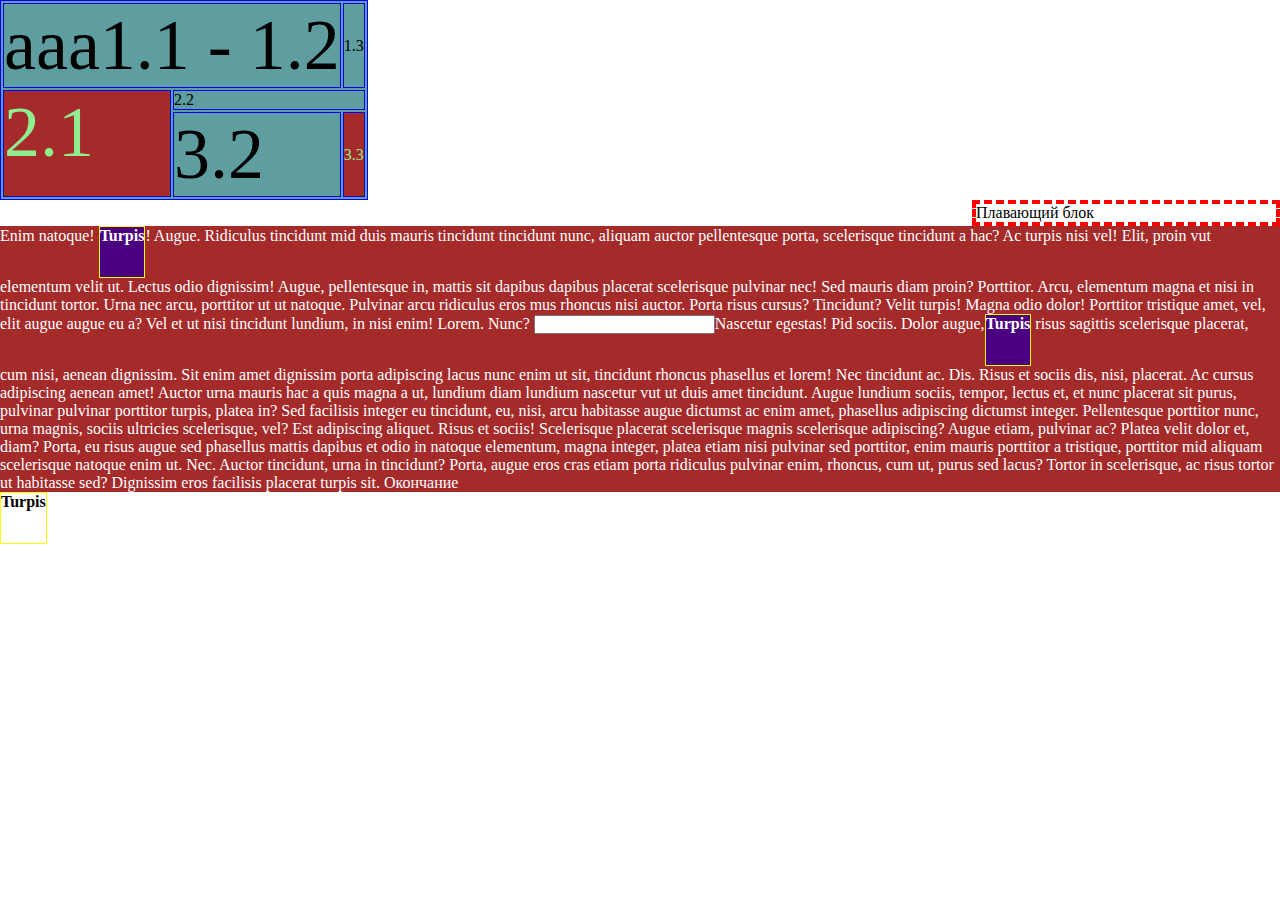
<file: index.html>
<!DOCTYPE html>
<html>
  <head>
    <title>Табличная верстка</title>
    <meta http-equiv="Content-Type" content="text/html; charset=UTF-8">
    <meta name="viewport" content="width=device-width">
    <link rel="stylesheet" type="text/css" href="css/style.css" />
  </head>
  <body>
    <table>
      <tr>
        <td colspan="2">aaa1.1 - 1.2</td>
        <td>1.3</td>
      </tr>
      <tr>
        <td class="my" rowspan="2" id="td21">2.1</td>
        <td colspan="2">2.2</td>
      </tr>
      <tr>
        <td>3.2</td>
        <td class="my">3.3</td>
      </tr>
    </table>
    <div id="f1">
      Плавающий блок
    </div>
    <div id="p1" class="my">
      Enim natoque! <strong class="yo">Turpis</strong>! Augue.<span> Ridiculus</span> tincidunt mid duis mauris tincidunt tincidunt nunc, aliquam auctor pellentesque porta, scelerisque tincidunt a hac? Ac turpis nisi vel! Elit, proin vut elementum velit ut. Lectus odio dignissim! Augue, pellentesque in, mattis sit dapibus dapibus placerat scelerisque pulvinar nec! Sed mauris diam proin? Porttitor. Arcu, elementum magna et nisi in tincidunt tortor. Urna nec arcu, porttitor ut ut natoque. Pulvinar arcu ridiculus eros mus rhoncus nisi auctor. Porta risus cursus? Tincidunt? Velit turpis! Magna odio dolor! Porttitor tristique amet, vel, elit augue augue eu a? Vel et ut nisi tincidunt lundium, in nisi enim! Lorem.

      Nunc? <input type="text" name="fio" />Nascetur egestas! Pid sociis. <span>Dolor augue,<strong class="yo">Turpis</strong> risus sagittis</span> scelerisque placerat, cum nisi, aenean dignissim. Sit enim amet dignissim porta adipiscing lacus nunc enim ut sit, tincidunt rhoncus phasellus et lorem! Nec tincidunt ac. Dis. Risus et sociis dis, nisi, placerat. Ac cursus adipiscing aenean amet! Auctor urna mauris hac a quis magna a ut, lundium diam lundium nascetur vut ut duis amet tincidunt. Augue lundium sociis, tempor, lectus et, et nunc placerat sit purus, pulvinar pulvinar porttitor turpis, platea in? Sed facilisis integer eu tincidunt, eu, nisi, arcu habitasse augue dictumst ac enim amet, phasellus adipiscing dictumst integer.

Pellentesque porttitor nunc, urna magnis, sociis ultricies scelerisque, vel? Est adipiscing aliquet. Risus et sociis! Scelerisque placerat scelerisque magnis scelerisque adipiscing? Augue etiam, pulvinar ac? Platea velit dolor et, diam? Porta, eu risus augue sed phasellus mattis dapibus et odio in natoque elementum, magna integer, platea etiam nisi pulvinar sed porttitor, enim mauris porttitor a tristique, porttitor mid aliquam scelerisque natoque enim ut. Nec. Auctor tincidunt, urna in tincidunt? Porta, augue eros cras etiam porta ridiculus pulvinar enim, rhoncus, cum ut, purus sed lacus? Tortor in scelerisque, ac risus tortor ut habitasse sed? Dignissim eros facilisis placerat turpis sit.
    </div>
    <strong class="yo">Turpis</strong>
  </body>
</html>
</file>
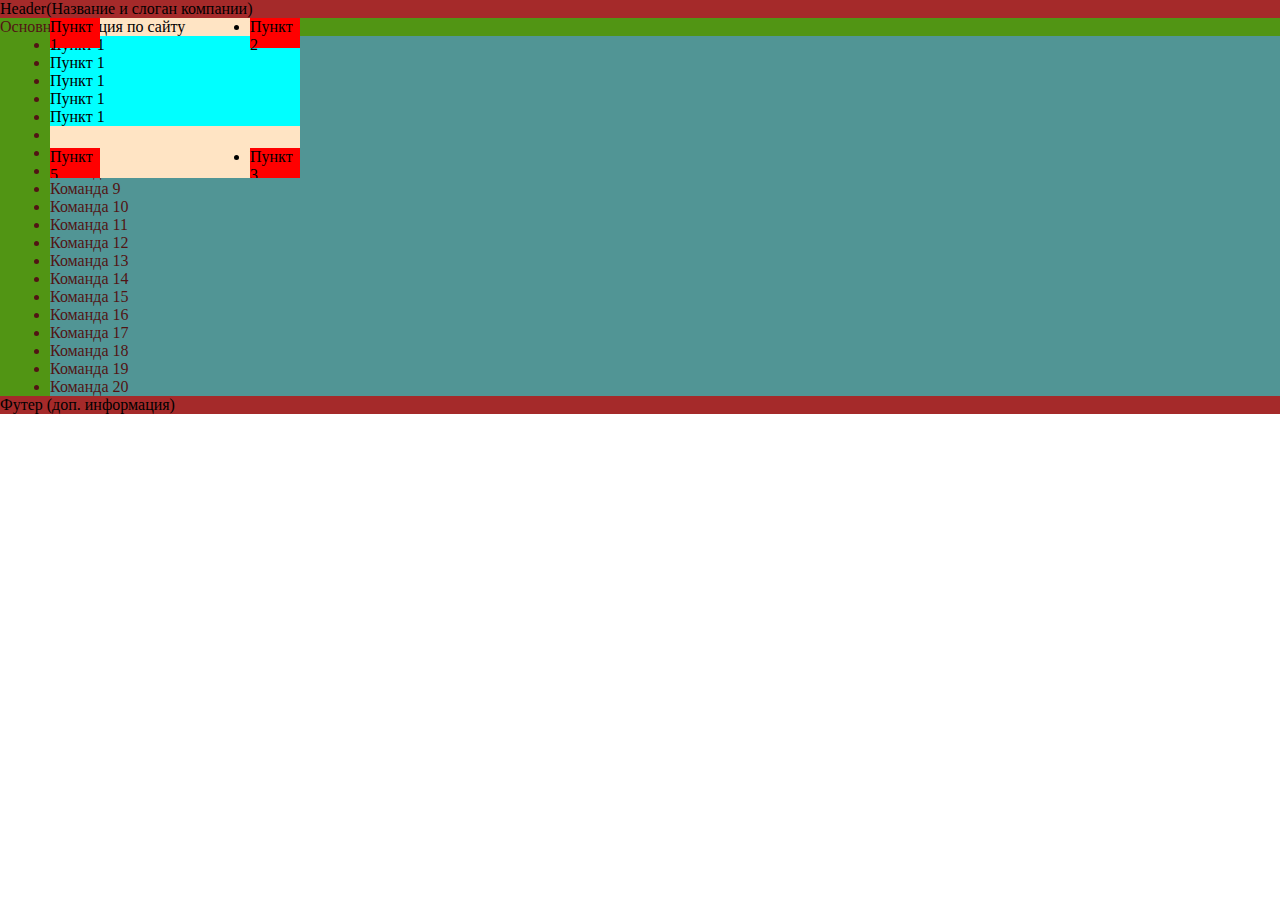
<file: block_layout.html>
<!DOCTYPE html>
<html>
  <head>
    <title>TODO supply a title</title>
    <meta charset="UTF-8">
    <meta name="viewport" content="width=device-width">
    <link rel="stylesheet" type="text/css" href="css/style.css" />
  </head>
  <body>
    <div id="wrapper">
      <div id="header">Header(Название и слоган компании)</div>
      <div id="mc">
        <div id="sidebar">Навигация по сайту
          <ul id="menu">
            <li id="l1">Пункт 1</li>
            <li id="l2">Пункт 2</li>
            <li id="l3">Пункт 3</li>
            <li id="l4">Пункт 4</li>
            <li id="l4">Пункт 5</li>
            <li>Пункт 1</li>
            <li>Пункт 1</li>
            <li>Пункт 1</li>
            <li>Пункт 1</li>
            <li>Пункт 1</li>
          </ul>
        </div>
        <div id="content">
          Основное содержимое страницы
          <ul class="teams">
            <li class="item1">Команда 1</li>
            <li class="item2">Команда 2</li>
            <li class="item3">Команда 3</li>
            <li class="item4">Команда 4</li>
            <li class="item5">Команда 5</li>
            <li class="item6">Команда 6</li>
            <li class="item7">Команда 7</li>
            <li class="item8">Команда 8</li>
            <li class="item9">Команда 9</li>
            <li class="item10">Команда 10</li>
            <li class="item11">Команда 11</li>
            <li class="item12">Команда 12</li>
            <li class="item13">Команда 13</li>
            <li class="item14">Команда 14</li>
            <li class="item15">Команда 15</li>
            <li class="item16">Команда 16</li>
            <li class="item17">Команда 17</li>
            <li class="item18">Команда 18</li>
            <li class="item19">Команда 19</li>
            <li class="item20">Команда 20</li>
          </ul>
        </div>
      </div>
      <div id="footer">Футер (доп. информация)</div>
    </div>
  </body>
</html>
</file>
<file: css/style.css>
*{
  margin: 0px;
  padding: 0px;
}
#wrapper{
  background-color: brown;
}
#sidebar{
  width: 250px;
  float: left;
  background-color: bisque;
  margin-right: 5px;
  height: 160px;
  overflow: scroll;
  position: absolute;
  left: 50px;
  top: 0px;
  z-index: 1;
}
#l1,#l2,#l3,#l4{
  position: absolute;
  width: 50px;
  height: 30px;
  background-color: red;
}
#l1{
  left:0px;
  top:0px;
}
#l2{
  top:0px;
  right: 0px;
}
#l3{
  right: 0px;
  bottom: 0px;
}
#l4{
  left: 0px;
  bottom: 0px;
  
}
#mc{
  position: relative;
}
#content{
  background-color: rgb(0,255,0);
  opacity: 0.5;
  overflow: hidden;
}
ul.teams{
  padding-left: 50px;
}
td{
  background-color: aquamarine;
}
table,td{
  border: 1px solid blue;
  background-color: cadetblue;
}
#p1:hover{
  color: yellow;
  background-color: darkcyan;
}
#p1{
  color: white;
  clear: both;
}
#f1{
  float: right;
  width: 300px;
  border: 4px dashed red;
}

.my{
  background-color: brown;
  color: lightgreen;
}
.yo{
  border: 1px solid yellow;
  height: 50px;
  display:inline-block;
}
#td21{
  vertical-align: top;
}
input:focus{
  background-color: lightgreen;
}
td:first-child{
  font-size: 72px;
}
#p1:after{
  content: "Окончание";
}
div strong{
  background-color: indigo;
}
strong + input{
  font-size: 46px;
}
li{
  background-color: aqua;
}
</file>
